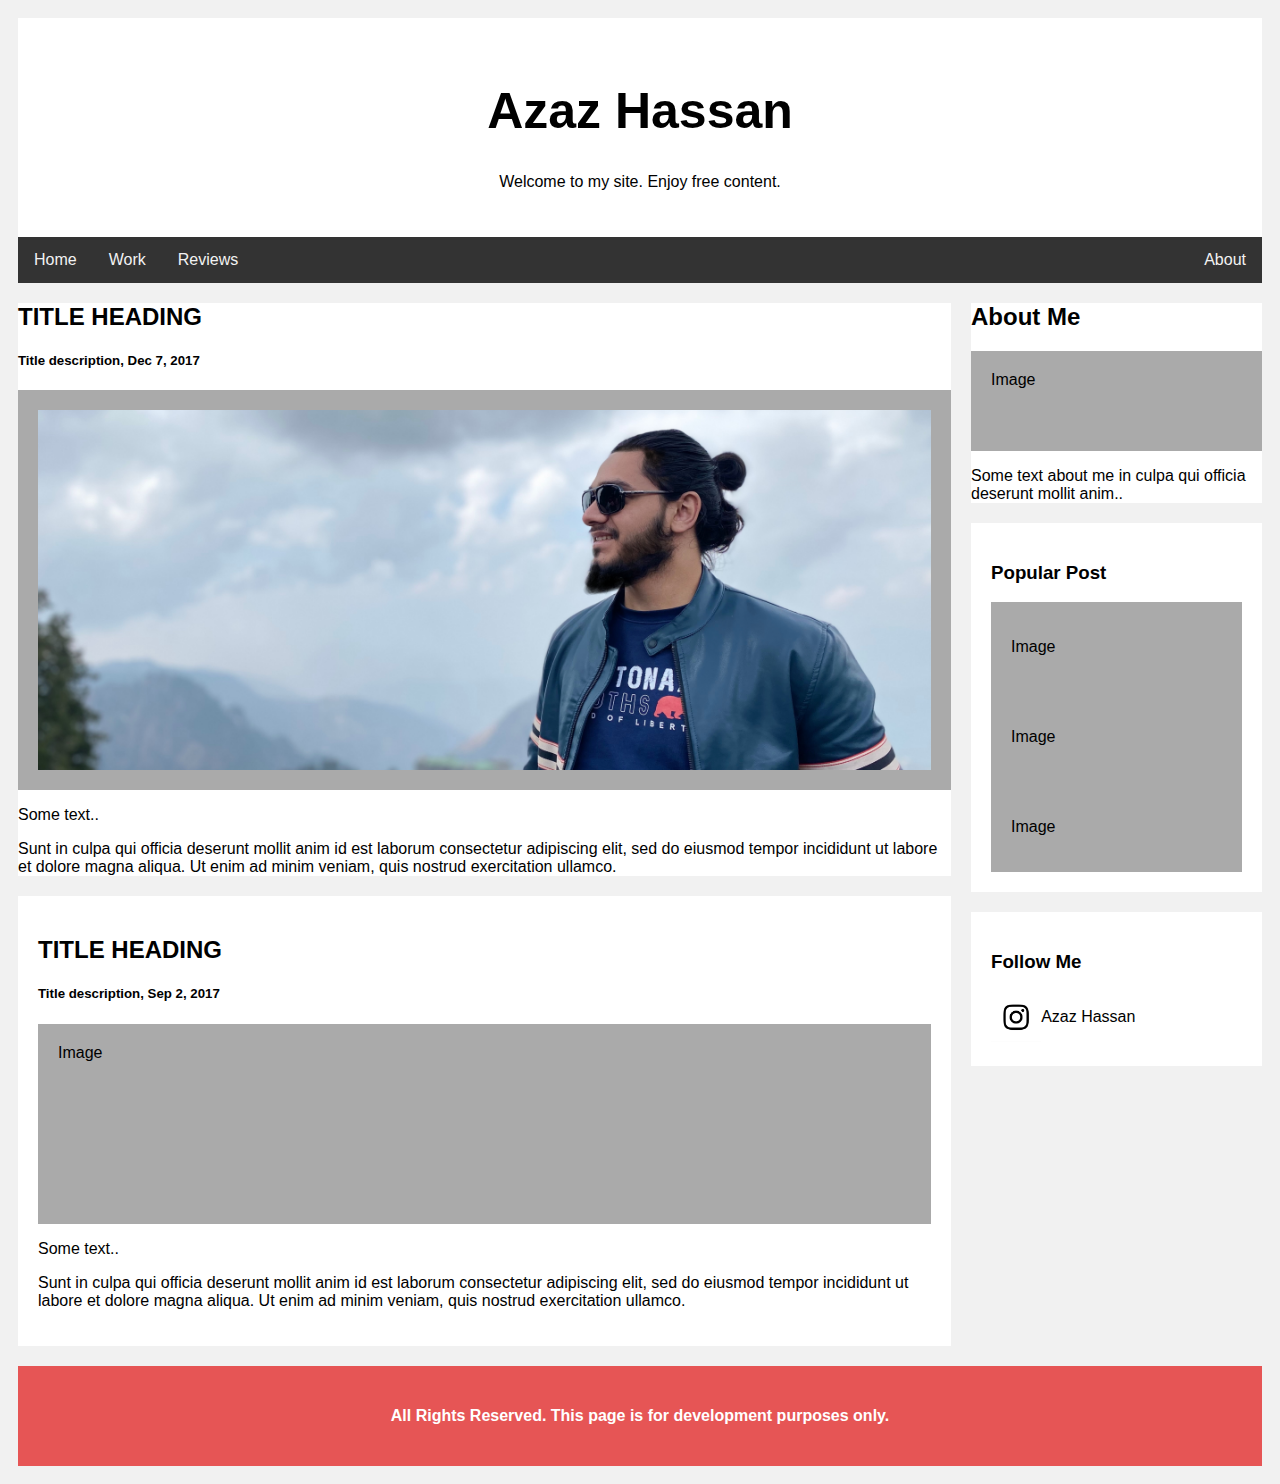
<file: css/layout1/index.html>
<!DOCTYPE html>
<html>
<head>

  <link rel="stylesheet" href="styles.css">

</head>
<body>

<div class="header">
  <h1>Azaz Hassan</h1>
  <p>Welcome to my site. Enjoy free content.</p>
</div>

<div class="topnav">
  <a href="#">Home</a>
  <a href="#">Work</a>
  <a href="#">Reviews</a>
  <a href="#" style="float:right">About</a>
</div>

<div class="row">
  <div class="leftcolumn">
    <div class="card">
      <h2>TITLE HEADING</h2>
      <h5>Title description, Dec 7, 2017</h5>
      <div class="fakeimg" style="height:400px;">
        <img class="my-pic" src="../../images/azaz.jpg" alt="Azaz Pic">
      </div>
      <p>Some text..</p>
      <p>Sunt in culpa qui officia deserunt mollit anim id est laborum consectetur adipiscing elit, sed do eiusmod tempor incididunt ut labore et dolore magna aliqua. Ut enim ad minim veniam, quis nostrud exercitation ullamco.</p>
    </div>
    <div class="card">
      <h2>TITLE HEADING</h2>
      <h5>Title description, Sep 2, 2017</h5>
      <div class="fakeimg" style="height:200px;">Image</div>
      <p>Some text..</p>
      <p>Sunt in culpa qui officia deserunt mollit anim id est laborum consectetur adipiscing elit, sed do eiusmod tempor incididunt ut labore et dolore magna aliqua. Ut enim ad minim veniam, quis nostrud exercitation ullamco.</p>
    </div>
  </div>
  <div class="rightcolumn">
    <div class="card">
      <h2>About Me</h2>
      <div class="fakeimg" style="height:100px;">Image</div>
      <p>Some text about me in culpa qui officia deserunt mollit anim..</p>
    </div>
    <div class="card">
      <h3>Popular Post</h3>
      <div class="fakeimg"><p>Image</p></div>
      <div class="fakeimg"><p>Image</p></div>
      <div class="fakeimg"><p>Image</p></div>
    </div>
    <div class="card follow">
      <h3>Follow Me</h3>
      <div class="insta">
        <img class="insta-logo" src="../../icons/insta.jpg" height=50vw alt="">
        <a class="insta-name" target="_blank" href="https://www.instagram.com/azaz101hassan/">Azaz Hassan</a>
      </div>
      
    </div>
  </div>
</div>

<div class="footer">
  <h4>All Rights Reserved. This page is for development purposes only.</h2>
</div>

</body>
</html>
</file>
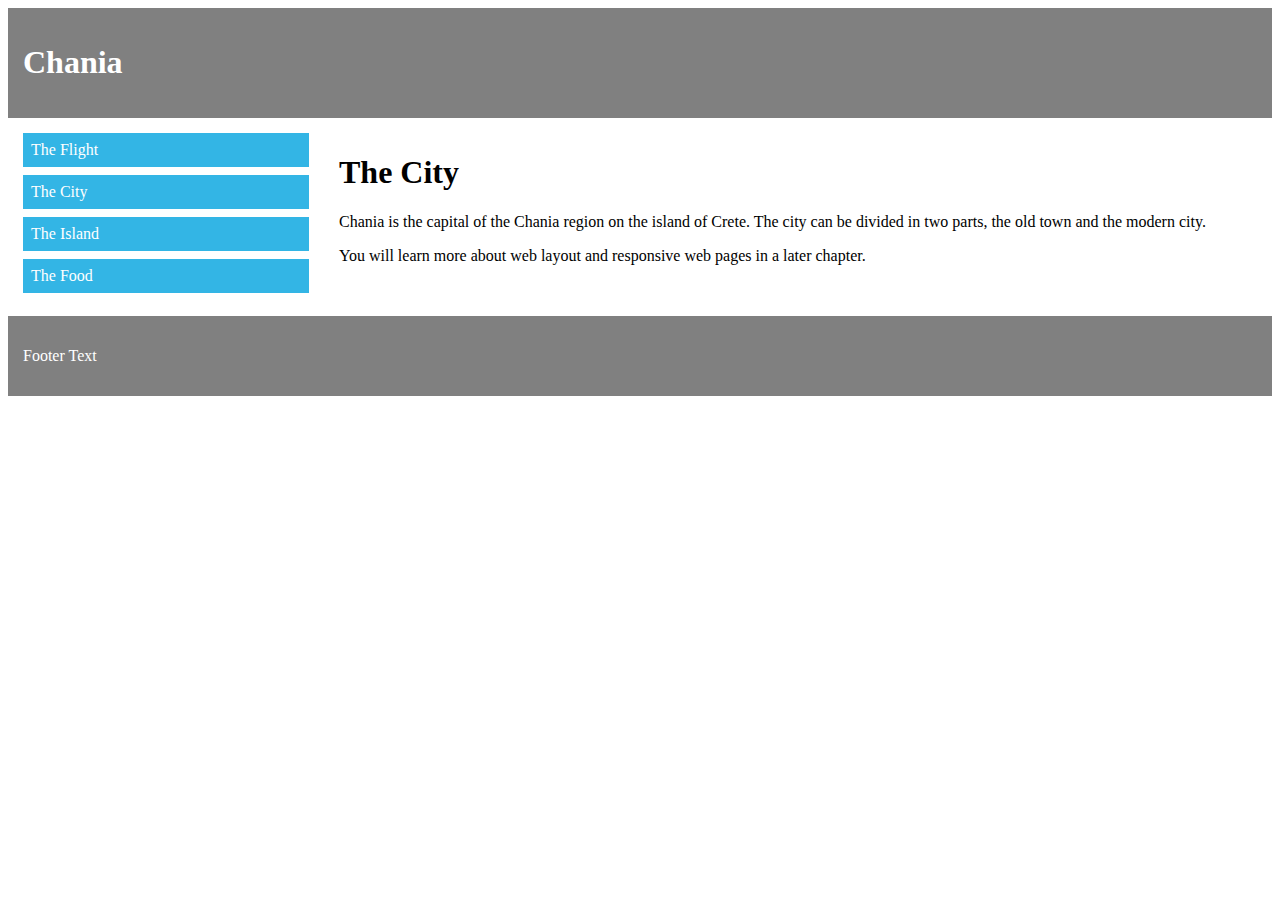
<file: css/layout1.html>
<!DOCTYPE html>
<html>
<head>
<style>
* {
  box-sizing: border-box;
}

.header, .footer {
  background-color: grey;
  color: white;
  padding: 15px;
}

.column {
  float: left;
  padding: 15px;
}

.clearfix::after {
  content: "";
  clear: both;
  display: table;
}

.menu {
  width: 25%;
}

.content {
  width: 75%;
}

.menu ul {
  list-style-type: none;
  margin: 0;
  padding: 0;
}

.menu li {
  padding: 8px;
  margin-bottom: 8px;
  background-color: #33b5e5;
  color: #ffffff;
}

.menu li:hover {
  background-color: #0099cc;
}
</style>
</head>
<body>

<div class="header">
  <h1>Chania</h1>
</div>

<div class="clearfix">
  <div class="column menu">
    <ul>
      <li>The Flight</li>
      <li>The City</li>
      <li>The Island</li>
      <li>The Food</li>
    </ul>
  </div>

  <div class="column content">
    <h1>The City</h1>
    <p>Chania is the capital of the Chania region on the island of Crete. The city can be divided in two parts, the old town and the modern city.</p>
    <p>You will learn more about web layout and responsive web pages in a later chapter.</p>
  </div>
</div>

<div class="footer">
  <p>Footer Text</p>
</div>

</body>
</html>
</file>
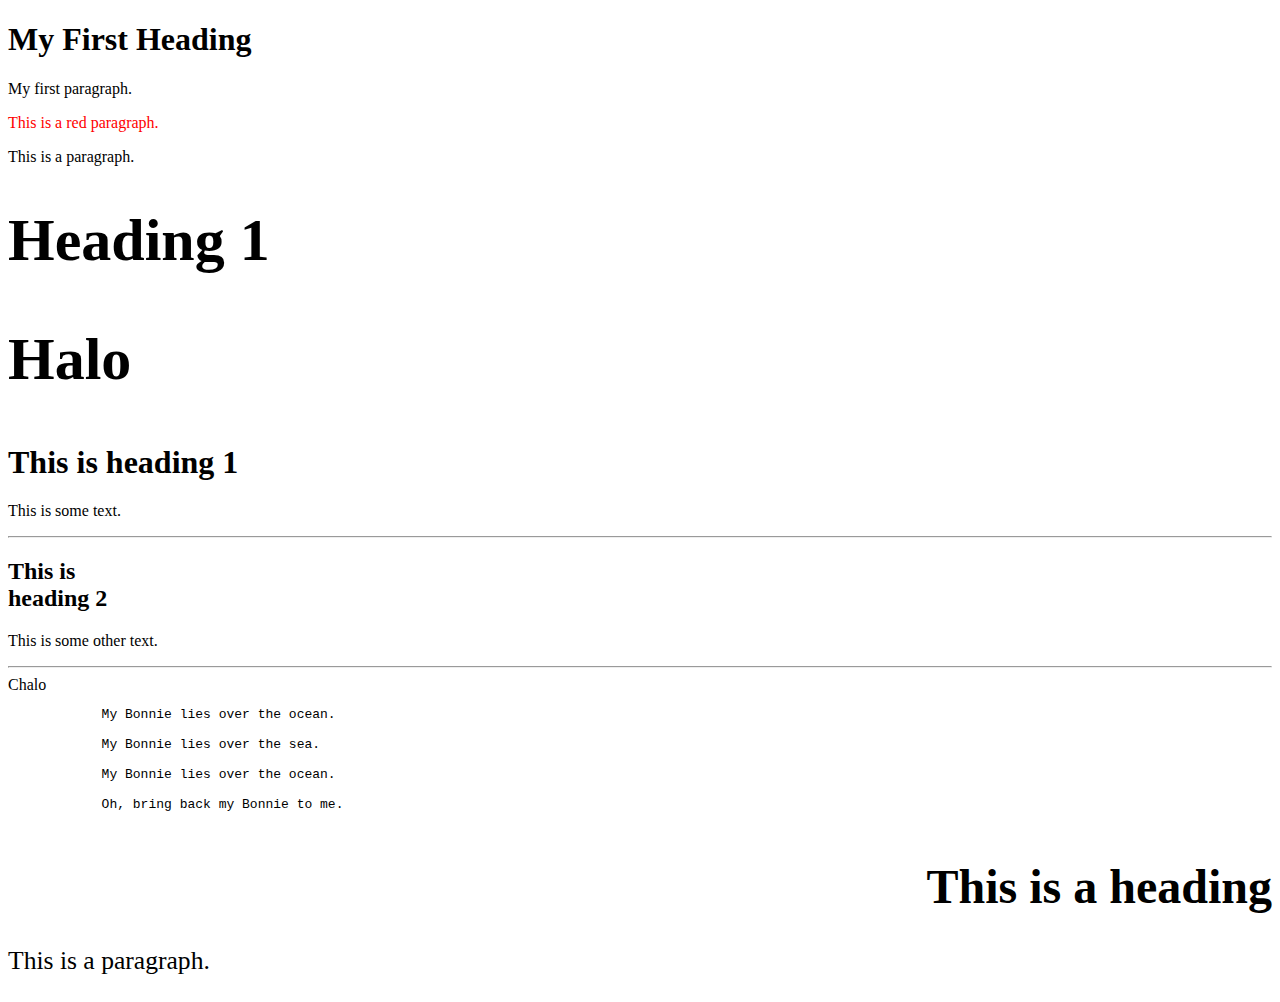
<file: html/1.html>
<!DOCTYPE html>
<html>
    <head>
        <title>Page Title</title>
    </head>
    <body>
        
        <! --Uptill Styles-->

        <h1>My First Heading</h1>
        <p>My first paragraph.</p>
        <p style="color:red;">This is a red paragraph.</p>
        <p title="I'm a tooltip">This is a paragraph.</p>
        <h1 style="font-size:60px;">Heading 1</h1>
        <h2 style="font-size:60px;" title="Jeje">Halo</h2>

        <h1>This is heading 1</h1>
        <p>This is some text.</p>
        <hr>
        <h2>This is <br>heading 2</h2>
        <p>This is some other text.</p>
        <hr>
        Chalo
        <br>


        <pre>
            My Bonnie lies over the ocean.
          
            My Bonnie lies over the sea.
          
            My Bonnie lies over the ocean.
          
            Oh, bring back my Bonnie to me.
        </pre>


        <h1 style="font-size:300%; text-align: right;">This is a heading</h1>
        <p style="font-size:160%;">This is a paragraph.</p>


    </body>
</html>
</file>
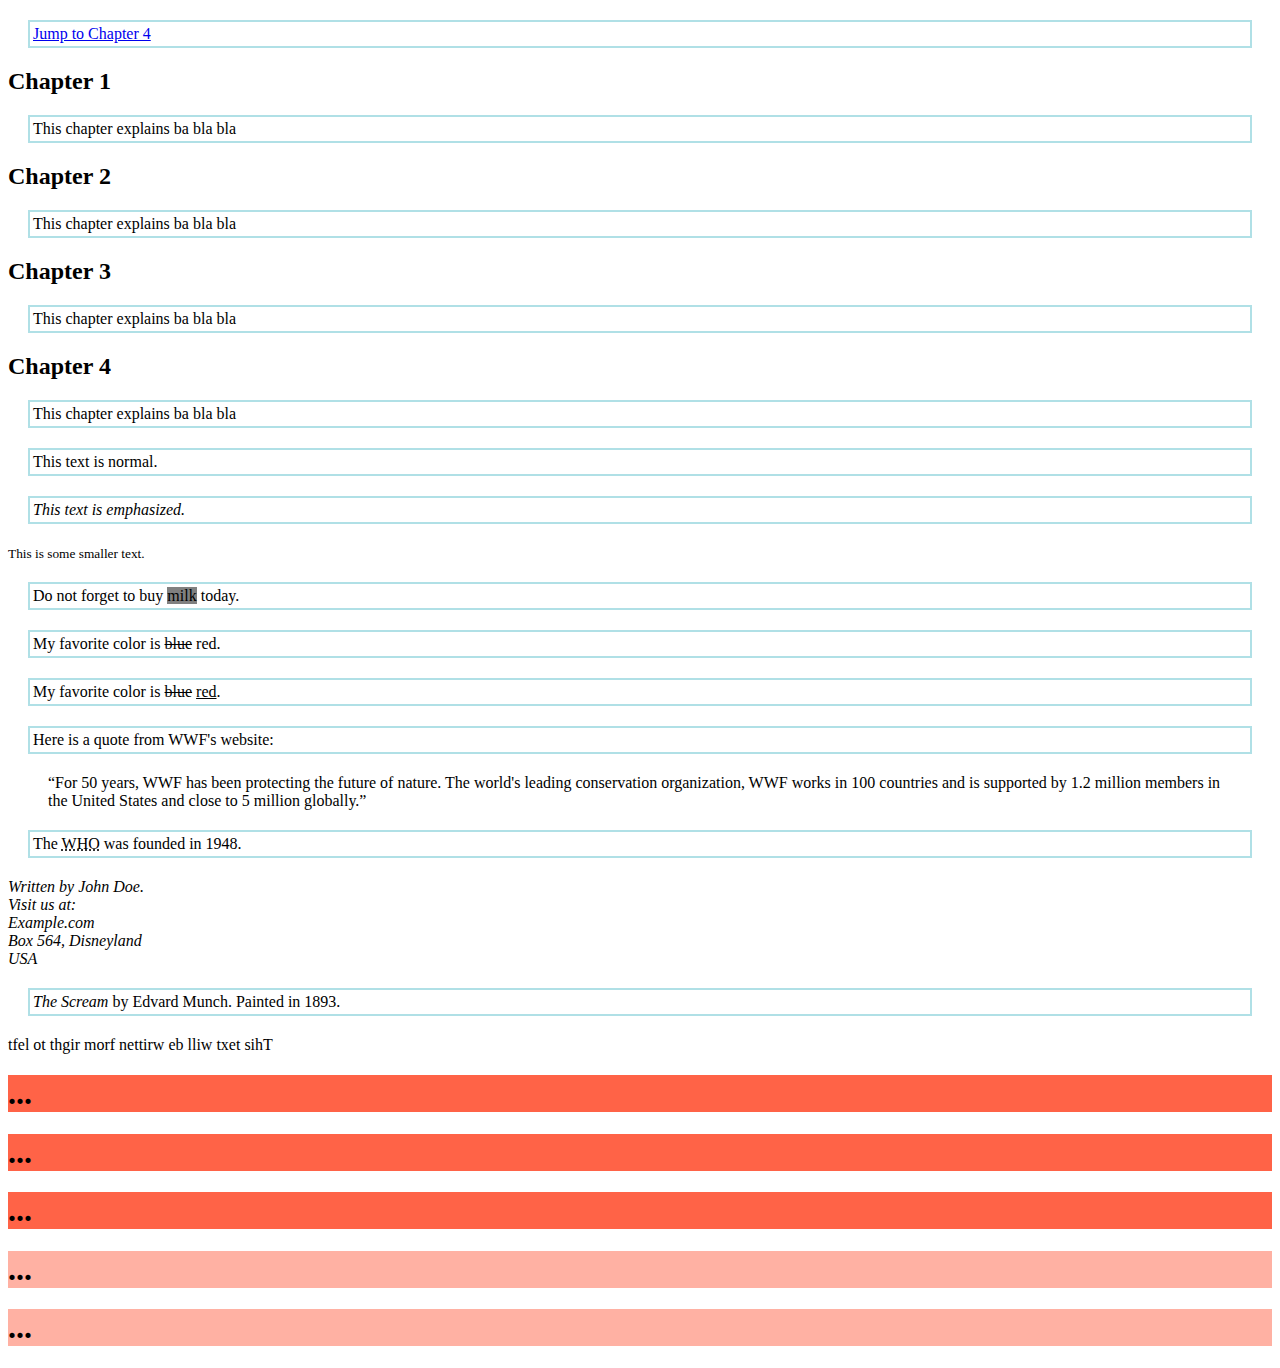
<file: html/2.html>
<!DOCTYPE html>
<html lang="en">
<head>

    <style>
        p {
            border: 2px solid powderblue;
            margin: 20px;
            padding: 3px;
            }
        p>a{
            margin: 0px;
            padding: 0px;
        }

    </style>
    <meta charset="UTF-8">
    <meta http-equiv="X-UA-Compatible" content="IE=edge">
    <meta name="viewport" content="width=device-width, initial-scale=1.0">
    <title>Document</title>
</head>
<body>
    <! --Uptill Links -->


    <p><a href="#C4">Jump to Chapter 4</a></p>

    <h2>Chapter 1</h2>
    <p>This chapter explains ba bla bla</p>

    <h2>Chapter 2</h2>
    <p>This chapter explains ba bla bla</p>

    <h2>Chapter 3</h2>
    <p>This chapter explains ba bla bla</p>

    <h2 id="C4">Chapter 4</h2>
    <p>This chapter explains ba bla bla</p>
    <p>This text is normal.</p>

    <p><em>This text is emphasized.</em></p>

    <small>This is some smaller text.</small>

    <p>Do not forget to buy <mark style="background-color: grey;">milk</mark> today.</p>
    
    <p>My favorite color is <del>blue</del> red.</p>
    <p>My favorite color is <del>blue</del> <ins>red</ins>.</p>

    <p>Here is a quote from WWF's website:</p>
    <blockquote cite="http://www.worldwildlife.org/who/index.html">
        <q>For 50 years, WWF has been protecting the future of nature.
        The world's leading conservation organization,
        WWF works in 100 countries and is supported by
        1.2 million members in the United States and
        close to 5 million globally.</q>
    </blockquote>

    <p>The <abbr title="World Health Organization">WHO</abbr> was founded in 1948.</p>
    <address>
        Written by John Doe.<br>
        Visit us at:<br>
        Example.com<br>
        Box 564, Disneyland<br>
        USA
    </address>

    <p><cite>The Scream</cite> by Edvard Munch. Painted in 1893.</p>
    <bdo dir="rtl">This text will be written from right to left</bdo>

    <h1 style="background-color:rgb(255, 99, 71);">...</h1>
    <h1 style="background-color:#ff6347;">...</h1>
    <h1 style="background-color:hsl(9, 100%, 64%);">...</h1>

    <h1 style="background-color:rgba(255, 99, 71, 0.5);">...</h1>
    <h1 style="background-color:hsla(9, 100%, 64%, 0.5);">...</h1>

</body>
</html>
</file>
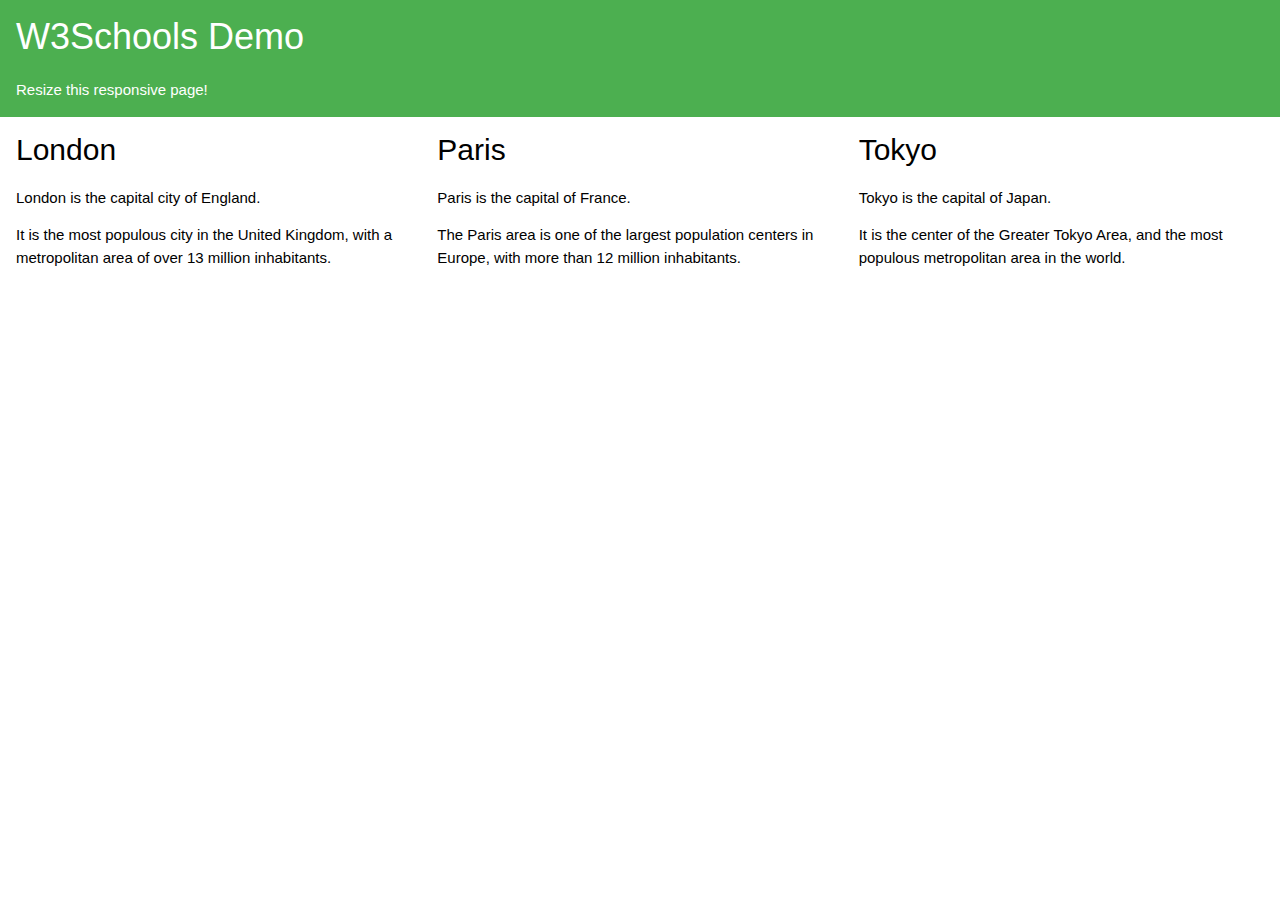
<file: html/4.html>
<!DOCTYPE html>
<html>
<meta name="viewport" content="width=device-width, initial-scale=1">
<link rel="stylesheet" href="https://www.w3schools.com/w3css/4/w3.css">
<body>

<div class="w3-container w3-green">
  <h1>W3Schools Demo</h1>
  <p>Resize this responsive page!</p>
</div>

<div class="w3-row-padding">
  <div class="w3-third">
    <h2>London</h2>
    <p>London is the capital city of England.</p>
    <p>It is the most populous city in the United Kingdom,
    with a metropolitan area of over 13 million inhabitants.</p>
  </div>

  <div class="w3-third">
    <h2>Paris</h2>
    <p>Paris is the capital of France.</p>
    <p>The Paris area is one of the largest population centers in Europe,
    with more than 12 million inhabitants.</p>
  </div>

  <div class="w3-third">
    <h2>Tokyo</h2>
    <p>Tokyo is the capital of Japan.</p>
    <p>It is the center of the Greater Tokyo Area,
    and the most populous metropolitan area in the world.</p>
  </div>
</div>

</body>
</html>
</file>
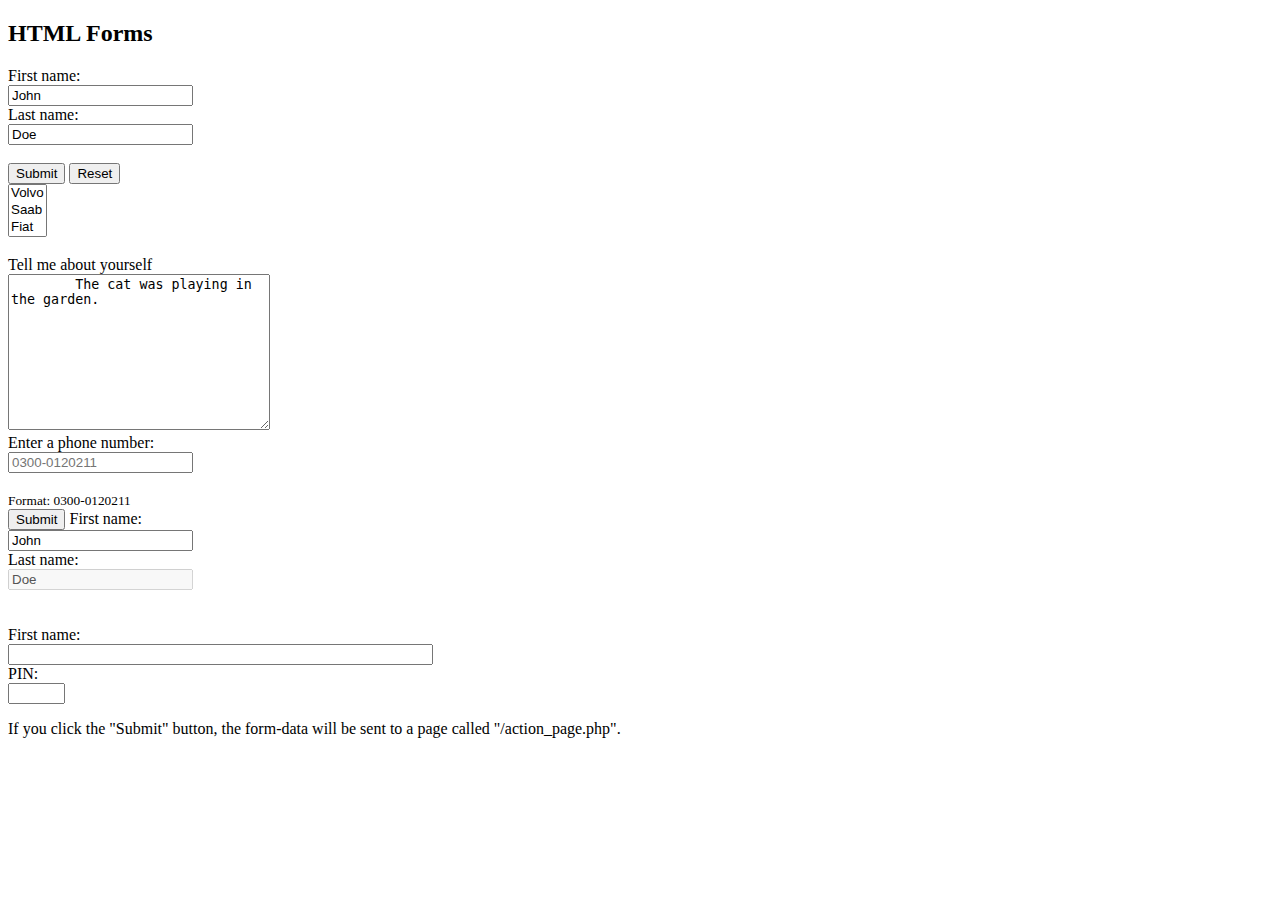
<file: html/5.html>
<!DOCTYPE html>
<html>
    <base href="https://www.w3schools.com/" target="_blank">
<body>
<h2>HTML Forms</h2>

<form action="/action_page.php" method="get" autocomplete="on">
  <label for="fname">First name:</label><br>
  <input type="text" id="fname" name="fname" value="John"><br>
  <label for="lname">Last name:</label><br>
  <input type="text" id="lname" name="lname" value="Doe"><br><br>
  <input type="submit" value="Submit">
  <input type="reset"> <br>
  <select id="cars" name="cars" size="3" multiple>
    <option value="volvo">Volvo</option>
    <option value="saab">Saab</option>
    <option value="fiat">Fiat</option selected>
    <option value="audi">Audi</option>
  </select>
  <br><br>

  <label for="message">Tell me about yourself</label><br>
  <textarea name="message" rows="10" cols="30">
        The cat was playing in the garden.
    </textarea>


    <br><label for="phone">Enter a phone number:</label><br>
    <input type="tel" id="phone" name="phone" placeholder="0300-0120211" pattern="03[0-4][0-9]-[0-9]{7}" required><br><br>
    <small>Format: 0300-0120211</small><br>
    <input type="submit" value="Submit">

    <label for="fname">First name:</label><br>
  <input type="text" id="fname" name="fname" value="John" readonly><br>
  <label for="lname">Last name:</label><br>
  <input type="text" id="lname" name="lname" value="Doe" disabled>
  <br><br><br><label for="fname">First name:</label><br>
  <input type="text" id="fname" name="fname" size="50"><br>
  <label for="pin">PIN:</label><br>
  <input type="text" id="pin" name="pin" size="4">
</form>

<p>If you click the "Submit" button, the form-data will be sent to a page called "/action_page.php".</p>
</body>
</html>
</file>
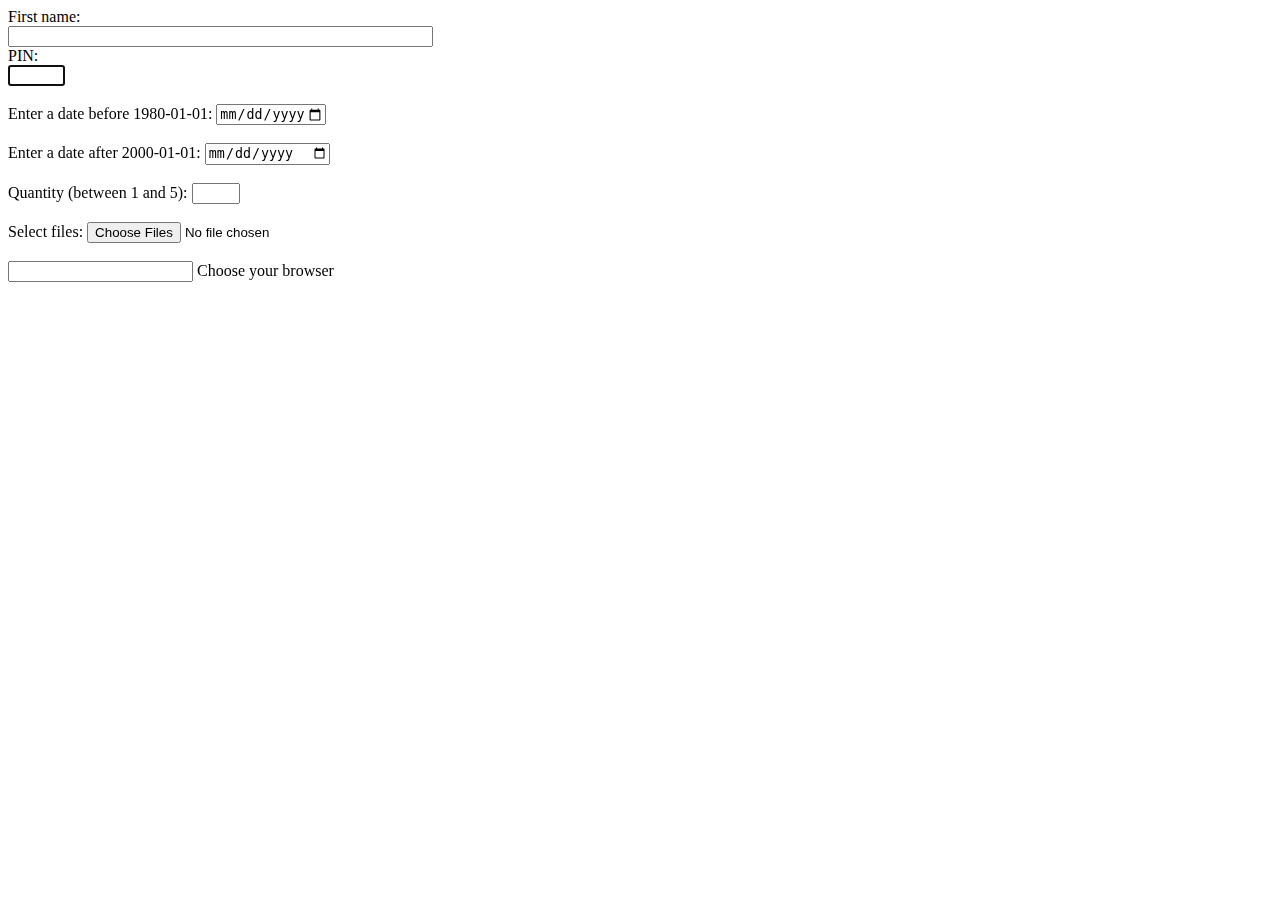
<file: html/6.html>
<!DOCTYPE html>
<html lang="en">
<head>
    <meta charset="UTF-8">
    <meta http-equiv="X-UA-Compatible" content="IE=edge">
    <meta name="viewport" content="width=device-width, initial-scale=1.0">
    <title>Document</title>
</head>
<body>
    <form>
        <label for="fname">First name:</label><br>
        <input type="text" id="fname" name="fname"  size="50"><br>
        <label for="pin">PIN:</label><br>
        <input type="password" id="pin" autofocus name="pin" maxlength="4" size="4">
        <br><br>
        <label for="datemax">Enter a date before 1980-01-01:</label>
        <input type="date" id="datemax" name="datemax" max="1979-12-31"><br><br>
      
        <label for="datemin">Enter a date after 2000-01-01:</label>
        <input type="date" id="datemin" name="datemin" min="2000-01-02"><br><br>
      
        <label for="quantity">Quantity (between 1 and 5):</label>
        <input type="number" id="quantity" name="quantity" min="1" max="5">
        <br><br>
        <label for="files">Select files:</label>
        <input type="file" id="files" name="files" multiple >
        <br><br>
        <input list="browsers">
        <datalist id="browsers">
            <option value="Internet Explorer">
            <option value="Firefox">
            <option value="Chrome">
            <option value="Opera">
            <option value="Safari">
        </datalist>
        Choose your browser <br>
    
    </form>
</body>
</html>
</file>
<file: css/layout1/styles.css>
* {
  box-sizing: border-box;
}

body {
  font-family: Arial;
  padding: 10px;
  background: #f1f1f1;
}

/* Header/Blog Title */
.header {
  padding: 30px;
  text-align: center;
  background: white;
}

.header h1 {
  font-size: 50px;
}

/* Style the top navigation bar */
.topnav {
  overflow: hidden;
  background-color: #333;
}

/* Style the topnav links */
.topnav a {
  float: left;
  display: block;
  color: #f2f2f2;
  text-align: center;
  padding: 14px 16px;
  text-decoration: none;
}

/* Change color on hover */
.topnav a:hover {
  background-color: #ddd;
  color: black;
}

/* Create two unequal columns that floats next to each other */
/* Left column */
.leftcolumn {   
  float: left;
  width: 75%;
}

.my-pic {
  width: 100%;
  height: 100%;
  padding: 0%;
  margin: 0%;
  object-fit: cover;
}

/* Right column */
.rightcolumn {
  float: left;
  width: 25%;
  background-color: #f1f1f1;
  padding-left: 20px;
}

/* Fake image */
.fakeimg {
  background-color: #aaa;
  width: 100%;
  padding: 20px;
}

/* Add a card effect for articles */
.card {
  background-color: white;
  padding: 20px;
  margin-top: 20px;
}

.card:first-child {
  padding: 0%;
  margin: 0%;
}

/* Clear floats after the columns */
.row:after {
  content: "";
  display: table;
  clear: both;
}

/* Footer */
.footer {
  color: white;
  padding: 20px;
  text-align: center;
  background: rgb(230, 85, 85);
  margin-top: 20px;
}

/* Responsive layout - when the screen is less than 800px wide, make the two columns stack on top of each other instead of next to each other */
@media screen and (max-width: 800px) {
  .leftcolumn, .rightcolumn {   
    width: 100%;
    padding: 0;
  }
}

/* Responsive layout - when the screen is less than 400px wide, make the navigation links stack on top of each other instead of next to each other */
@media screen and (max-width: 400px) {
  .topnav a {
    float: none;
    width: 100%;
  }
}
.insta {
  position: relative;
}
.insta-name {
  /* border: black 2px solid; */
  position: absolute;
  top: 0.43cm;
  text-decoration: none;
  color: black;
}

.insta-name:hover {
  color: rgb(97, 133, 145);
}

/* Insta logo responsive */
@media screen and (max-width: 868px) {
  .insta-name{
    font-size: 0.8em;
  }
}

/* Insta logo responsive */
@media screen and (max-width: 800px) {
  .insta-name{
    font-size: 1em;
  }
}
</file>
